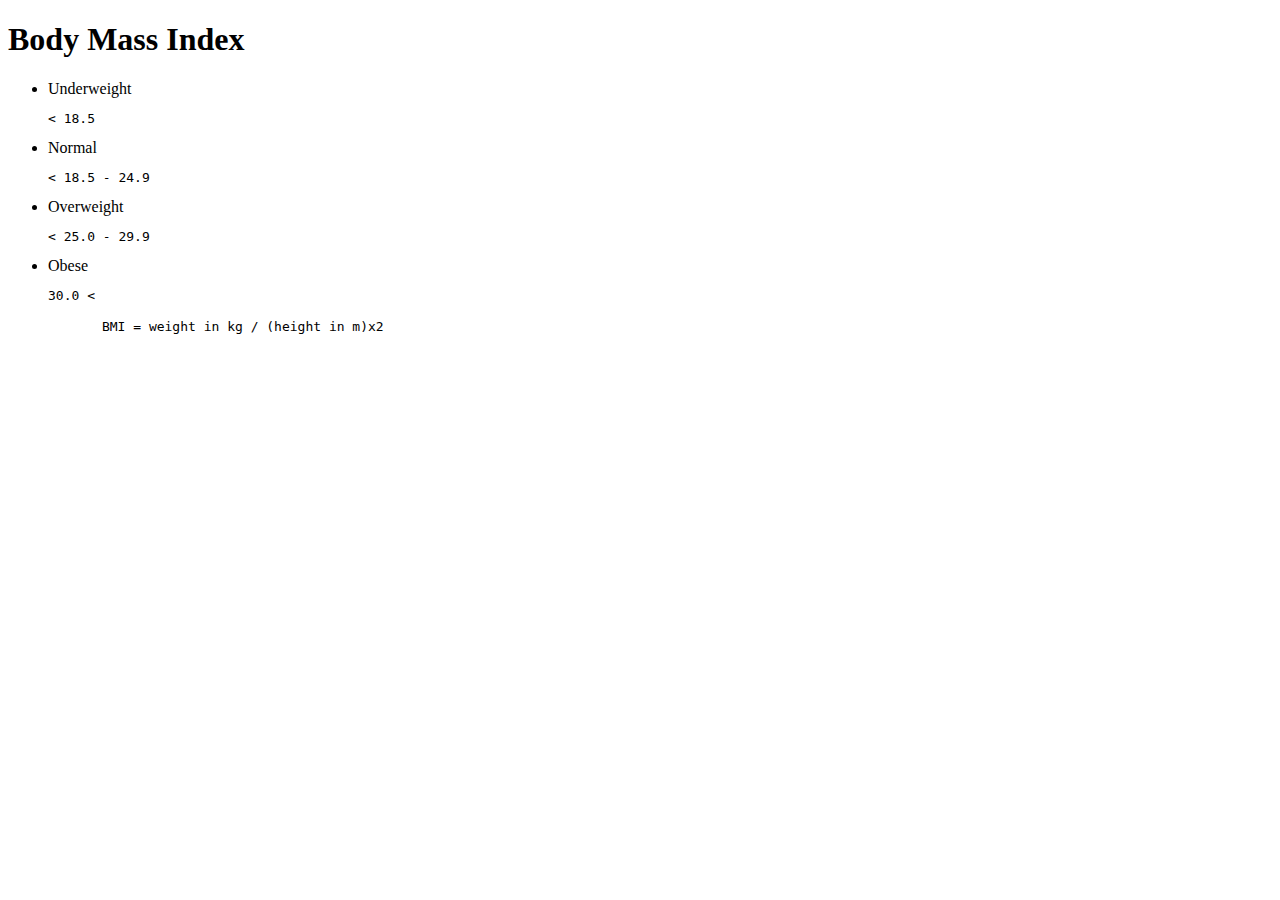
<file: BMI-calculator/index.html>
<!DOCTYPE html>
<html lang="en">
    <head>
        <meta charset="UTF-8" />
        <meta http-equiv="X-UA-Compatible" content="IE=edge" />
        <meta name="viewport" content="width=device-width, initial-scale=1.0" />
        <title>BMI Calculator</title>
    </head>
    <body>
        <h1>Body Mass Index</h1>
        <ul>
            <li>
                Underweight
                <pre>< 18.5</pre>
            </li>
            <li>
                Normal
                <pre>< 18.5 - 24.9</pre>
            </li>
            <li>
                Overweight
                <pre>< 25.0 - 29.9</pre>
            </li>
            <li>
                Obese
                <pre>30.0 <</pre>
            </li>
        </ul>

        <pre>
            BMI = weight in kg / (height in m)x2
        </pre>

        <script src="app.js"></script>
    </body>
</html>
</file>
